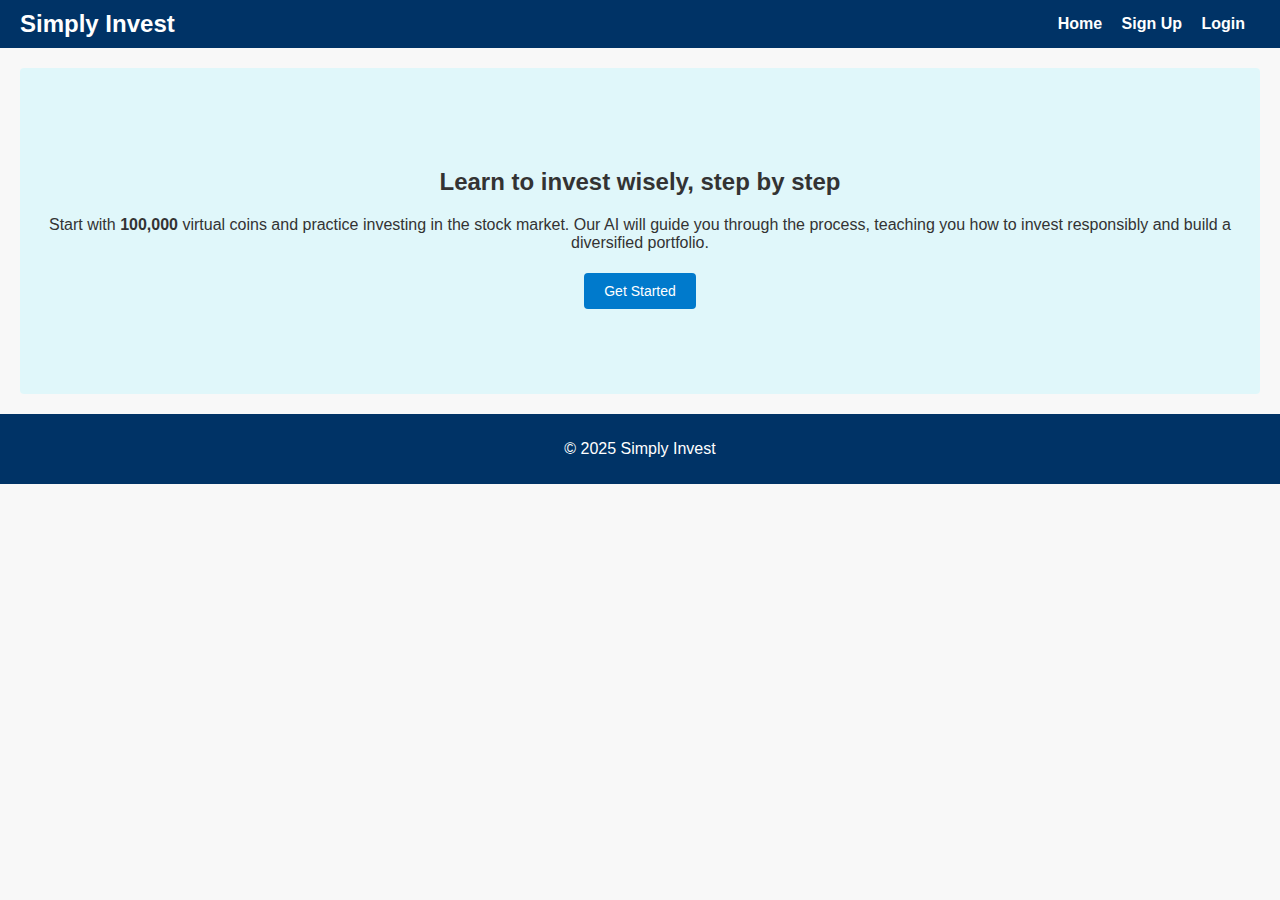
<file: index.html>
<!DOCTYPE html>
<html lang="en">
  <head>
    <meta charset="UTF-8" />
    <meta name="viewport" content="width=device-width, initial-scale=1.0" />
    <title>Simply Invest</title>
    <link rel="stylesheet" href="static/styles.css" />
  </head>
  <body>
    <header>
      <h1>Simply Invest</h1>
      <nav>
        <a href="index.html">Home</a>
        <a href="register.html">Sign Up</a>
        <a href="login.html">Login</a>
      </nav>
    </header>
    <main>
      <section class="hero">
        <h2>Learn to invest wisely, step by step</h2>
        <p>
          Start with <strong>100,000</strong> virtual coins and practice investing
          in the stock market. Our AI will guide you through the process,
          teaching you how to invest responsibly and build a diversified
          portfolio.
        </p>
        <a class="btn" href="register.html">Get Started</a>
      </section>
    </main>
    <footer>
      <p>&copy; 2025 Simply Invest</p>
    </footer>
  </body>
</html>
</file>
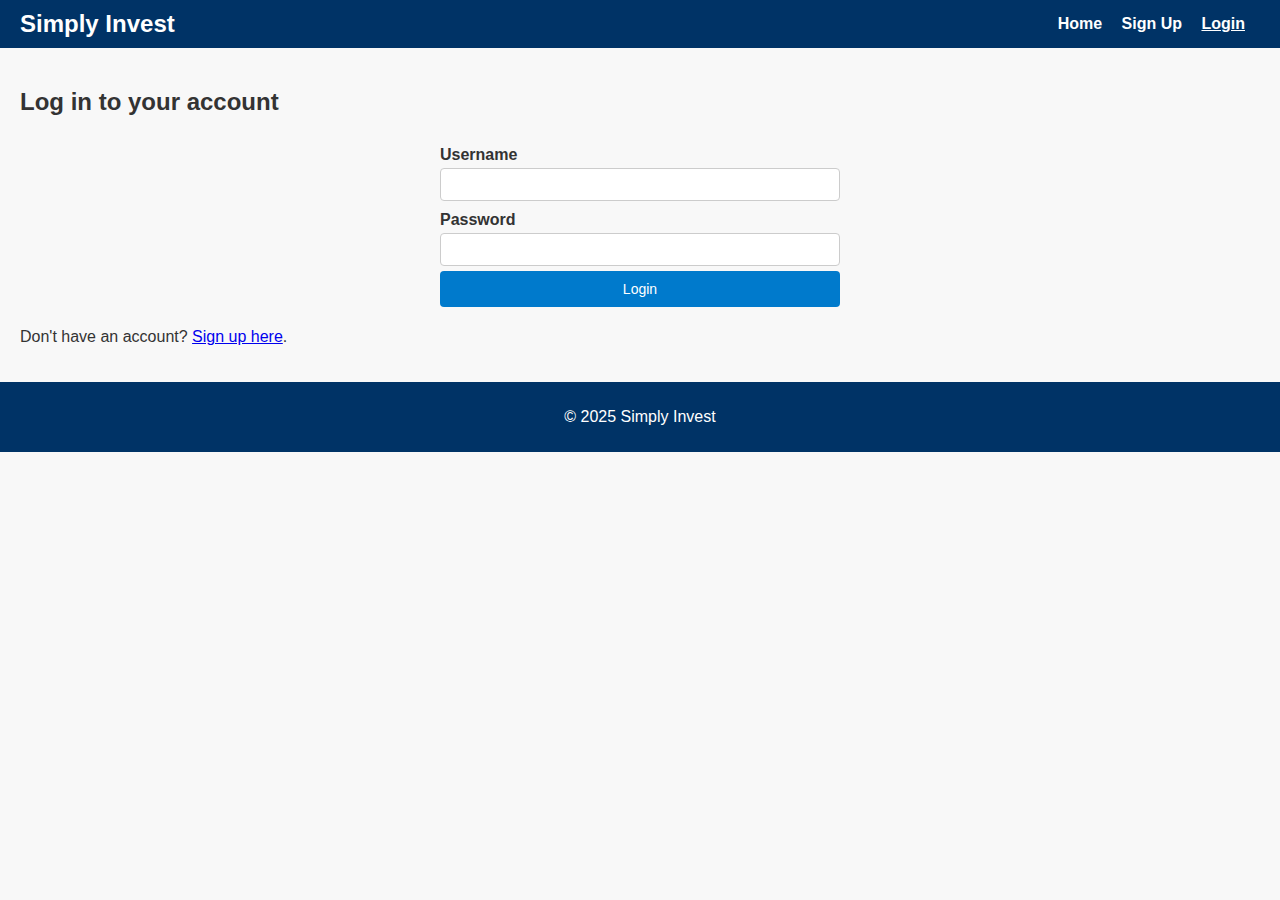
<file: ai.html>
<!DOCTYPE html>
<html lang="en">
  <head>
    <meta charset="UTF-8" />
    <meta name="viewport" content="width=device-width, initial-scale=1.0" />
    <title>AI Lessons – Simply Invest</title>
    <link rel="stylesheet" href="static/styles.css" />
  </head>
  <body>
    <header>
      <h1>Simply Invest</h1>
      <nav>
        <a href="dashboard.html">Dashboard</a>
        <a href="invest.html">Invest</a>
        <a href="portfolio.html">Portfolio</a>
        <a href="ai.html" class="active">AI Lessons</a>
        <a href="#" id="logoutLink">Log out</a>
      </nav>
    </header>
    <main>
      <h2>Simply Invest Lessons</h2>
      <div id="lessonContainer" class="lesson-container">
        <h3 id="lessonTitle"></h3>
        <p id="lessonText"></p>
      </div>
      <div class="progress-bar-container">
        <div id="progressBar" class="progress-bar"></div>
      </div>
      <div class="lesson-nav">
        <button id="prevLesson" class="btn-small">Previous</button>
        <button id="nextLesson" class="btn-small">Next</button>
      </div>
      <p>
        <a href="dashboard.html">Back to Dashboard</a>
      </p>
    </main>
    <footer>
      <p>&copy; 2025 Simply Invest</p>
    </footer>
    <script src="static/app.js"></script>
    <script>
      // ensure user logged in
      if (!getCurrentUserObject()) {
        window.location.href = 'login.html';
      }
      // initialize lessons
      let currentLesson = 0;
      function renderLesson(index) {
        const lesson = lessons[index];
        document.getElementById('lessonTitle').textContent = lesson.title;
        document.getElementById('lessonText').textContent = lesson.text;
        const progressBar = document.getElementById('progressBar');
        const percentage = ((index + 1) / lessons.length) * 100;
        progressBar.style.width = percentage + '%';
        // disable/enable buttons
        document.getElementById('prevLesson').disabled = index === 0;
        document.getElementById('nextLesson').disabled = index === lessons.length - 1;
      }
      document
        .getElementById('prevLesson')
        .addEventListener('click', () => {
          if (currentLesson > 0) {
            currentLesson -= 1;
            renderLesson(currentLesson);
          }
        });
      document
        .getElementById('nextLesson')
        .addEventListener('click', () => {
          if (currentLesson < lessons.length - 1) {
            currentLesson += 1;
            renderLesson(currentLesson);
          }
        });
      // initial render
      renderLesson(currentLesson);
      // logout handler
      document
        .getElementById('logoutLink')
        .addEventListener('click', function (e) {
          e.preventDefault();
          logout();
        });
    </script>
  </body>
</html>
</file>
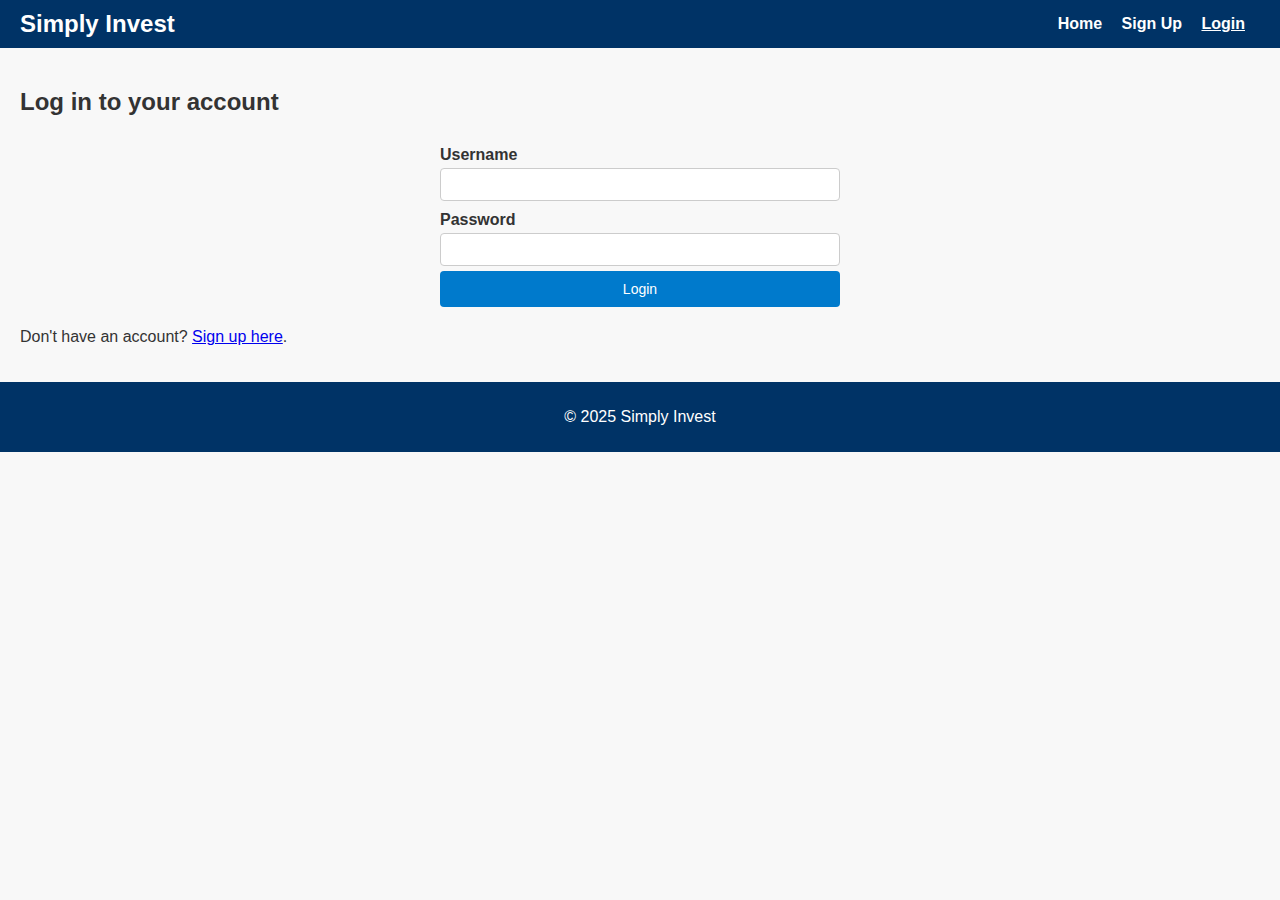
<file: dashboard.html>
<!DOCTYPE html>
<html lang="en">
  <head>
    <meta charset="UTF-8" />
    <meta name="viewport" content="width=device-width, initial-scale=1.0" />
    <title>Dashboard – Simply Invest</title>
    <link rel="stylesheet" href="static/styles.css" />
  </head>
  <body>
    <header>
      <h1>Simply Invest</h1>
      <nav>
        <a href="dashboard.html" class="active">Dashboard</a>
        <a href="invest.html">Invest</a>
        <a href="portfolio.html">Portfolio</a>
        <a href="ai.html">AI Lessons</a>
        <a href="#" id="logoutLink">Log out</a>
      </nav>
    </header>
    <main>
      <h2>Dashboard</h2>
      <p id="welcome"></p>
      <p>
        Coin balance: <span id="coinBalance"></span>
      </p>
      <section class="dashboard-actions">
        <a href="invest.html" class="btn">Invest</a>
        <a href="portfolio.html" class="btn">View Portfolio</a>
        <a href="ai.html" class="btn">Start Lessons</a>
      </section>
    </main>
    <footer>
      <p>&copy; 2025 Simply Invest</p>
    </footer>
    <script src="static/app.js"></script>
    <script>
      // Check if the user is logged in
      const user = getCurrentUserObject();
      if (!user) {
        // redirect to login page if not logged in
        window.location.href = 'login.html';
      } else {
        document.getElementById('welcome').textContent =
          'Welcome, ' + user.username + '!';
        document.getElementById('coinBalance').textContent = user.coins.toFixed(2);
      }
      // logout handler
      document
        .getElementById('logoutLink')
        .addEventListener('click', function (e) {
          e.preventDefault();
          logout();
        });
    </script>
  </body>
</html>
</file>
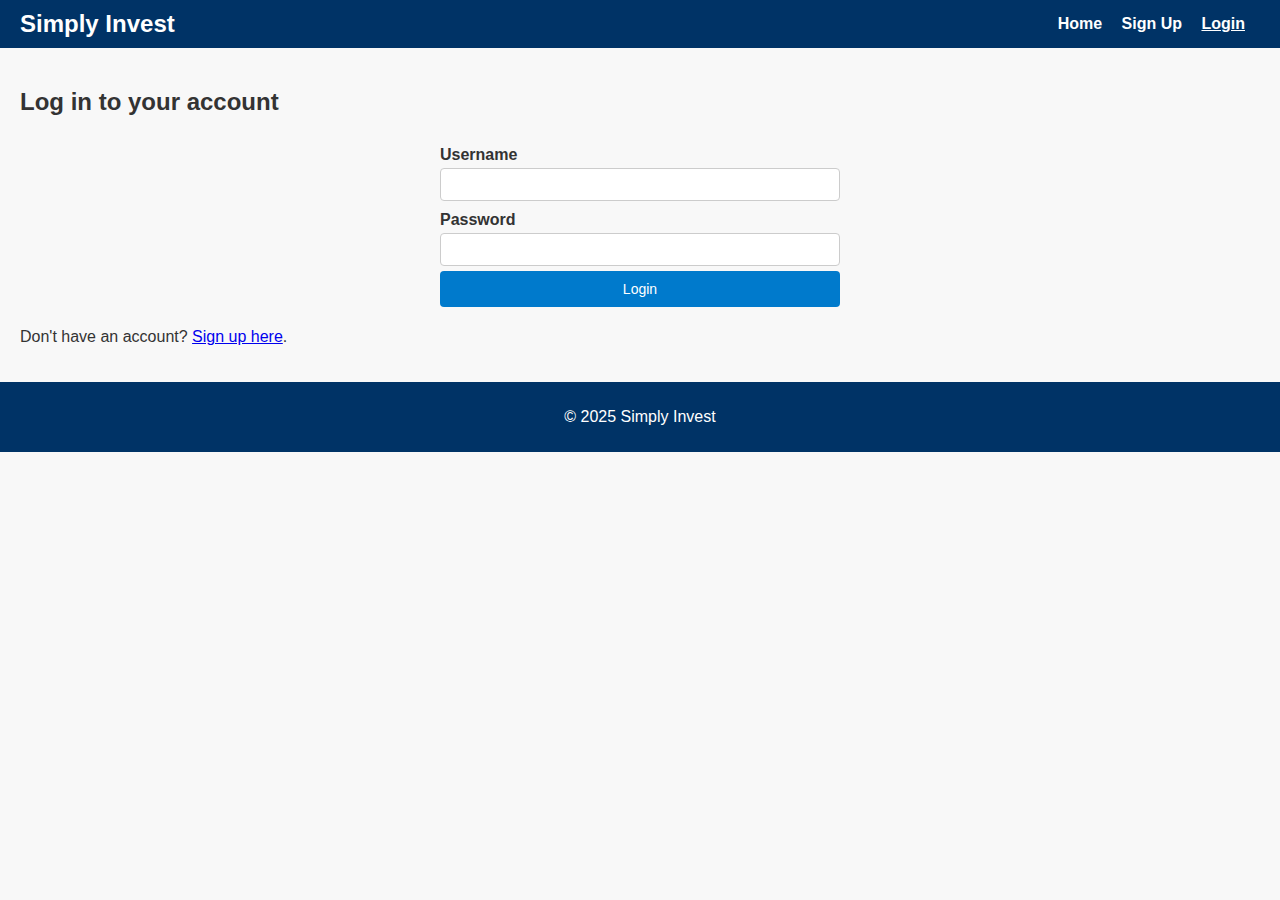
<file: invest.html>
<!DOCTYPE html>
<html lang="en">
  <head>
    <meta charset="UTF-8" />
    <meta name="viewport" content="width=device-width, initial-scale=1.0" />
    <title>Invest – Simply Invest</title>
    <link rel="stylesheet" href="static/styles.css" />
  </head>
  <body>
    <header>
      <h1>Simply Invest</h1>
      <nav>
        <a href="dashboard.html">Dashboard</a>
        <a href="invest.html" class="active">Invest</a>
        <a href="portfolio.html">Portfolio</a>
        <a href="ai.html">AI Lessons</a>
        <a href="#" id="logoutLink">Log out</a>
      </nav>
    </header>
    <main>
      <h2>Invest Your Coins</h2>
      <p>
        Available coins:
        <span id="investBalance"></span>
      </p>
      <table id="stockTable">
        <thead>
          <tr>
            <th>Symbol</th>
            <th>Company</th>
            <th>Current Price</th>
            <th>Amount to invest (coins)</th>
            <th>Action</th>
          </tr>
        </thead>
        <tbody></tbody>
      </table>
      <p id="investMessage" class="message"></p>
      <p>
        <a href="dashboard.html">Back to Dashboard</a>
      </p>
    </main>
    <footer>
      <p>&copy; 2025 Simply Invest</p>
    </footer>
    <script src="static/app.js"></script>
    <script>
      // ensure user logged in
      const user = getCurrentUserObject();
      if (!user) {
        window.location.href = 'login.html';
      }
      // display coin balance
      document.getElementById('investBalance').textContent = user.coins.toFixed(2);
      // populate stocks table
      const stocks = getStocks();
      const tbody = document.getElementById('stockTable').querySelector('tbody');
      stocks.forEach((stock) => {
        const currentPrice = getStockPrice(stock.symbol);
        const row = document.createElement('tr');
        const symbolCell = document.createElement('td');
        symbolCell.textContent = stock.symbol;
        const nameCell = document.createElement('td');
        nameCell.textContent = stock.name;
        const priceCell = document.createElement('td');
        priceCell.textContent = currentPrice.toFixed(2);
        const amountCell = document.createElement('td');
        const amountInput = document.createElement('input');
        amountInput.type = 'number';
        amountInput.min = '0';
        amountInput.placeholder = '0';
        amountCell.appendChild(amountInput);
        const actionCell = document.createElement('td');
        const investBtn = document.createElement('button');
        investBtn.textContent = 'Invest';
        investBtn.classList.add('btn-small');
        investBtn.addEventListener('click', () => {
          const amount = parseFloat(amountInput.value);
          const msg = document.getElementById('investMessage');
          msg.textContent = '';
          const result = investCoins(stock.symbol, amount);
          if (result.success) {
            msg.style.color = 'green';
            msg.textContent =
              'Invested ' + amount + ' coins in ' + stock.symbol + ' at ' + result.price.toFixed(2) + ' per share.';
            // refresh coin balance
            const updatedUser = getCurrentUserObject();
            document.getElementById('investBalance').textContent = updatedUser.coins.toFixed(2);
            // reset input
            amountInput.value = '';
          } else {
            msg.style.color = 'red';
            msg.textContent = result.message;
          }
        });
        actionCell.appendChild(investBtn);
        row.appendChild(symbolCell);
        row.appendChild(nameCell);
        row.appendChild(priceCell);
        row.appendChild(amountCell);
        row.appendChild(actionCell);
        tbody.appendChild(row);
      });
      // logout link handler
      document
        .getElementById('logoutLink')
        .addEventListener('click', function (e) {
          e.preventDefault();
          logout();
        });
    </script>
  </body>
</html>
</file>
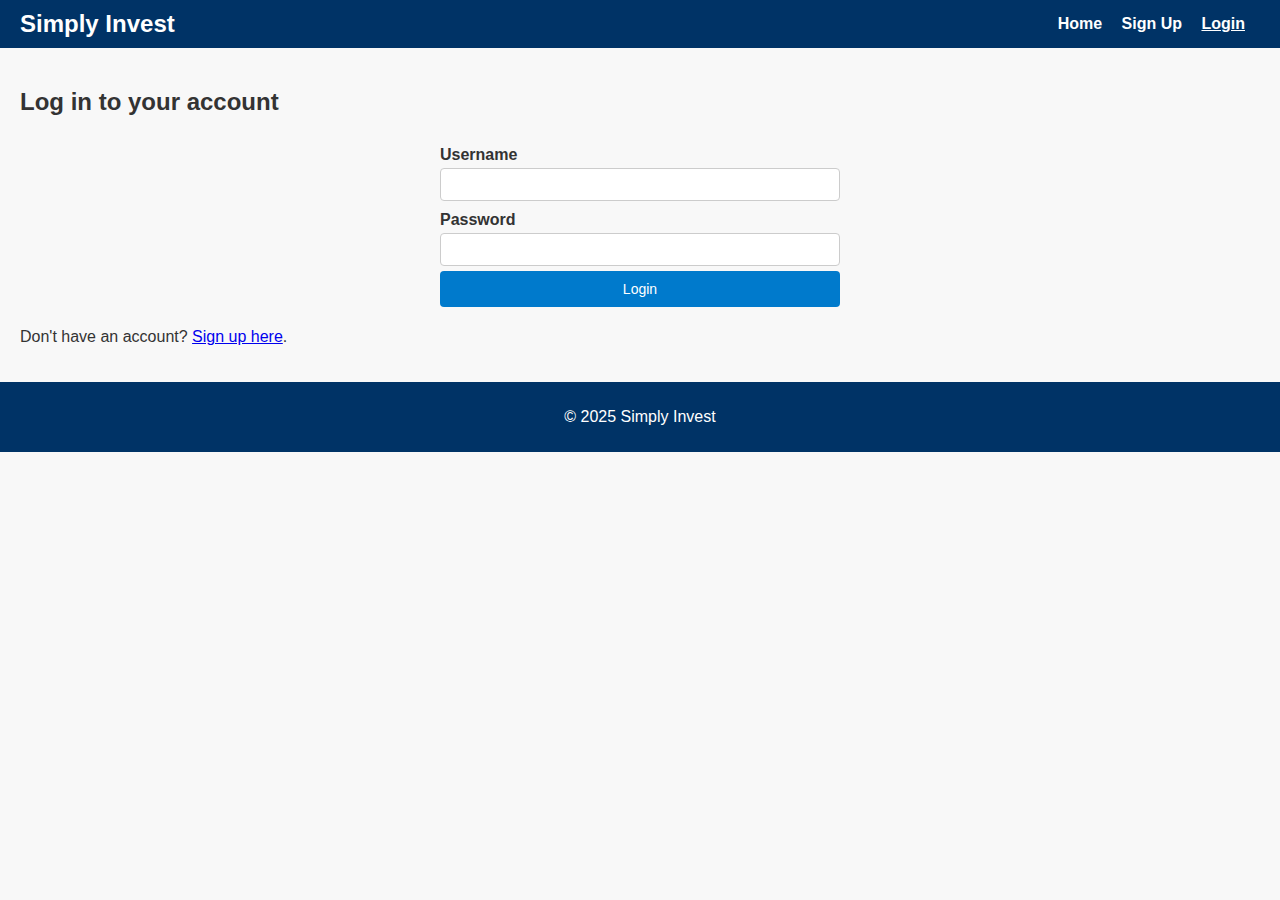
<file: login.html>
<!DOCTYPE html>
<html lang="en">
  <head>
    <meta charset="UTF-8" />
    <meta name="viewport" content="width=device-width, initial-scale=1.0" />
    <title>Login – Simply Invest</title>
    <link rel="stylesheet" href="static/styles.css" />
  </head>
  <body>
    <header>
      <h1>Simply Invest</h1>
      <nav>
        <a href="index.html">Home</a>
        <a href="register.html">Sign Up</a>
        <a href="login.html" class="active">Login</a>
      </nav>
    </header>
    <main>
      <h2>Log in to your account</h2>
      <form id="loginForm" class="auth-form">
        <label for="loginUsername">Username</label>
        <input type="text" id="loginUsername" required />

        <label for="loginPassword">Password</label>
        <input type="password" id="loginPassword" required />

        <button type="submit" class="btn">Login</button>
      </form>
      <p id="loginMessage" class="message"></p>
      <p>
        Don't have an account?
        <a href="register.html">Sign up here</a>.
      </p>
    </main>
    <footer>
      <p>&copy; 2025 Simply Invest</p>
    </footer>
    <script src="static/app.js"></script>
    <script>
      document
        .getElementById('loginForm')
        .addEventListener('submit', async function (e) {
          e.preventDefault();
          const username = document
            .getElementById('loginUsername')
            .value.trim();
          const password = document.getElementById('loginPassword').value;
          const msg = document.getElementById('loginMessage');
          msg.textContent = '';
          const result = await loginUser(username, password);
          if (result.success) {
            window.location.href = 'dashboard.html';
          } else {
            msg.textContent = result.message;
          }
        });
    </script>
  </body>
</html>
</file>
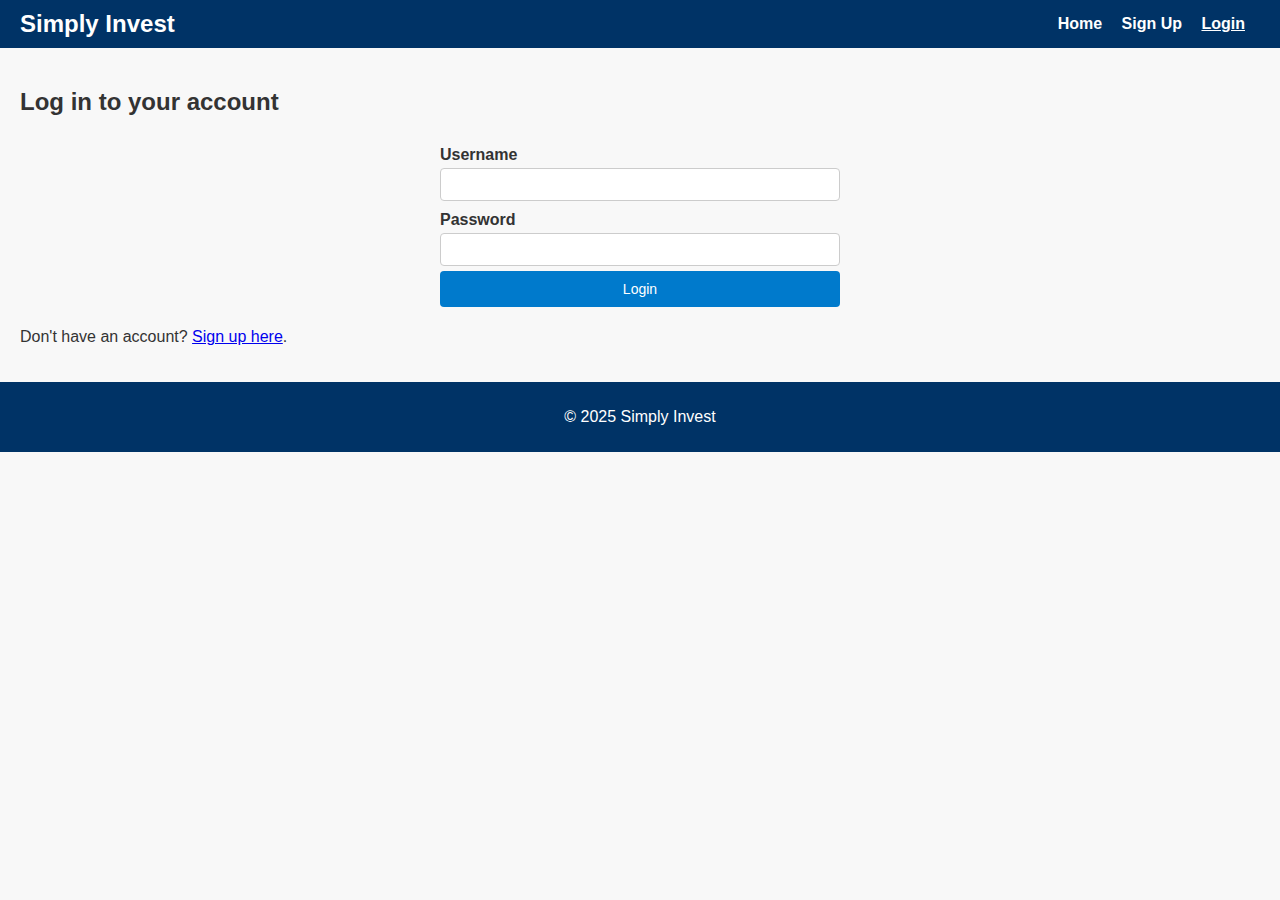
<file: portfolio.html>
<!DOCTYPE html>
<html lang="en">
  <head>
    <meta charset="UTF-8" />
    <meta name="viewport" content="width=device-width, initial-scale=1.0" />
    <title>Portfolio – Simply Invest</title>
    <link rel="stylesheet" href="static/styles.css" />
  </head>
  <body>
    <header>
      <h1>Simply Invest</h1>
      <nav>
        <a href="dashboard.html">Dashboard</a>
        <a href="invest.html">Invest</a>
        <a href="portfolio.html" class="active">Portfolio</a>
        <a href="ai.html">AI Lessons</a>
        <a href="#" id="logoutLink">Log out</a>
      </nav>
    </header>
    <main>
      <h2>Your Portfolio</h2>
      <p>
        Available coins:
        <span id="portfolioBalance"></span>
      </p>
      <table id="portfolioTable">
        <thead>
          <tr>
            <th>#</th>
            <th>Symbol</th>
            <th>Quantity</th>
            <th>Price at Purchase</th>
            <th>Current Price</th>
            <th>Invested Amount</th>
            <th>Action</th>
          </tr>
        </thead>
        <tbody></tbody>
      </table>
      <button id="updatePrices" class="btn">Update Prices</button>
      <p id="portfolioMessage" class="message"></p>
      <p>
        <a href="dashboard.html">Back to Dashboard</a>
      </p>
    </main>
    <footer>
      <p>&copy; 2025 Simply Invest</p>
    </footer>
    <script src="static/app.js"></script>
    <script>
      // ensure user logged in
      let user = getCurrentUserObject();
      if (!user) {
        window.location.href = 'login.html';
      }
      // display balance
      document.getElementById('portfolioBalance').textContent = user.coins.toFixed(2);
      function showPortfolio() {
        user = getCurrentUserObject();
        const tbody = document
          .getElementById('portfolioTable')
          .querySelector('tbody');
        tbody.innerHTML = '';
        user.portfolio.forEach((inv, index) => {
          const row = document.createElement('tr');
          const idxCell = document.createElement('td');
          idxCell.textContent = index + 1;
          const symCell = document.createElement('td');
          symCell.textContent = inv.symbol;
          const qtyCell = document.createElement('td');
          qtyCell.textContent = inv.quantity.toFixed(4);
          const priceCell = document.createElement('td');
          priceCell.textContent = inv.priceAtPurchase.toFixed(2);
          const currentPrice = getStockPrice(inv.symbol);
          const currentPriceCell = document.createElement('td');
          currentPriceCell.textContent = currentPrice.toFixed(2);
          const investedCell = document.createElement('td');
          investedCell.textContent = inv.investedAmount.toFixed(2);
          const actionCell = document.createElement('td');
          const sellBtn = document.createElement('button');
          sellBtn.textContent = 'Sell';
          sellBtn.classList.add('btn-small');
          sellBtn.addEventListener('click', () => {
            const res = sellInvestment(index);
            const msg = document.getElementById('portfolioMessage');
            if (res.success) {
              msg.style.color = 'green';
              msg.textContent =
                'Sold holding #' + (index + 1) + ' for ' + res.value.toFixed(2) + ' coins.';
              showPortfolio();
              document.getElementById('portfolioBalance').textContent = getCurrentUserObject().coins.toFixed(2);
            }
          });
          actionCell.appendChild(sellBtn);
          row.appendChild(idxCell);
          row.appendChild(symCell);
          row.appendChild(qtyCell);
          row.appendChild(priceCell);
          row.appendChild(currentPriceCell);
          row.appendChild(investedCell);
          row.appendChild(actionCell);
          tbody.appendChild(row);
        });
      }
      showPortfolio();
      // update prices button
      document
        .getElementById('updatePrices')
        .addEventListener('click', () => {
          updatePortfolio();
          // refresh balance and table
          document.getElementById('portfolioBalance').textContent = getCurrentUserObject().coins.toFixed(2);
          showPortfolio();
          const msg = document.getElementById('portfolioMessage');
          msg.style.color = 'green';
          msg.textContent = 'Portfolio updated with new prices.';
        });
      // logout handler
      document
        .getElementById('logoutLink')
        .addEventListener('click', function (e) {
          e.preventDefault();
          logout();
        });
    </script>
  </body>
</html>
</file>
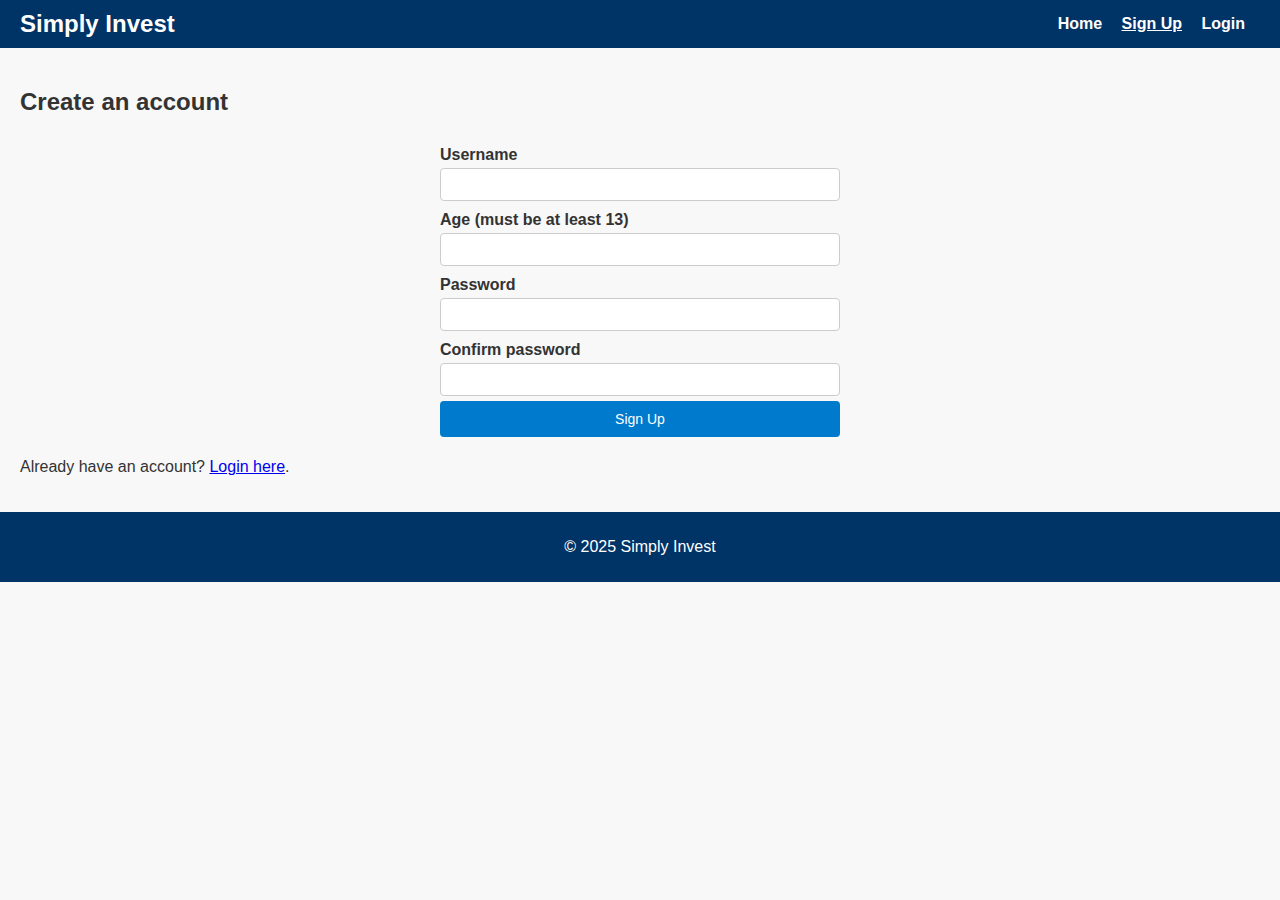
<file: register.html>
<!DOCTYPE html>
<html lang="en">
  <head>
    <meta charset="UTF-8" />
    <meta name="viewport" content="width=device-width, initial-scale=1.0" />
    <title>Sign Up – Simply Invest</title>
    <link rel="stylesheet" href="static/styles.css" />
  </head>
  <body>
    <header>
      <h1>Simply Invest</h1>
      <nav>
        <a href="index.html">Home</a>
        <a href="register.html" class="active">Sign Up</a>
        <a href="login.html">Login</a>
      </nav>
    </header>
    <main>
      <h2>Create an account</h2>
      <form id="registerForm" class="auth-form">
        <label for="regUsername">Username</label>
        <input type="text" id="regUsername" required />

        <label for="regAge">Age (must be at least 13)</label>
        <input type="number" id="regAge" min="13" required />

        <label for="regPassword">Password</label>
        <input type="password" id="regPassword" required />

        <label for="regConfirm">Confirm password</label>
        <input type="password" id="regConfirm" required />

        <button type="submit" class="btn">Sign Up</button>
      </form>
      <p id="regMessage" class="message"></p>
      <p>
        Already have an account?
        <a href="login.html">Login here</a>.
      </p>
    </main>
    <footer>
      <p>&copy; 2025 Simply Invest</p>
    </footer>
    <script src="static/app.js"></script>
    <script>
      document
        .getElementById('registerForm')
        .addEventListener('submit', async function (e) {
          e.preventDefault();
          const username = document
            .getElementById('regUsername')
            .value.trim();
          const age = parseInt(
            document.getElementById('regAge').value,
            10
          );
          const password = document.getElementById('regPassword').value;
          const confirm = document.getElementById('regConfirm').value;
          const msg = document.getElementById('regMessage');
          msg.textContent = '';
          if (password !== confirm) {
            msg.textContent = 'Passwords do not match.';
            return;
          }
          const result = await registerUser(username, age, password);
          if (result.success) {
            // upon successful registration, redirect to dashboard
            window.location.href = 'dashboard.html';
          } else {
            msg.textContent = result.message;
          }
        });
    </script>
  </body>
</html>
</file>
<file: static/styles.css>
/* Basic styling for Simply Invest */
body {
  margin: 0;
  font-family: Arial, Helvetica, sans-serif;
  background-color: #f8f8f8;
  color: #333;
}

header {
  background-color: #003366;
  color: white;
  padding: 10px 20px;
  display: flex;
  justify-content: space-between;
  align-items: center;
}

header h1 {
  margin: 0;
  font-size: 24px;
}

header nav a {
  color: white;
  margin-right: 15px;
  text-decoration: none;
  font-weight: bold;
}

header nav a.active {
  text-decoration: underline;
}

main {
  padding: 20px;
}

footer {
  background-color: #003366;
  color: white;
  text-align: center;
  padding: 10px;
}

.hero {
  text-align: center;
  padding: 80px 20px;
  background-color: #e0f7fa;
  border-radius: 4px;
}

.btn,
.btn-small {
  display: inline-block;
  padding: 10px 20px;
  margin: 5px 0;
  background-color: #007acc;
  color: white;
  border: none;
  border-radius: 4px;
  text-decoration: none;
  cursor: pointer;
  font-size: 14px;
}

.btn:hover,
.btn-small:hover {
  background-color: #005999;
}

.dashboard-actions .btn {
  margin-right: 10px;
}

table {
  width: 100%;
  border-collapse: collapse;
  margin: 20px 0;
}

th,
td {
  border: 1px solid #ddd;
  padding: 8px;
  text-align: center;
}

th {
  background-color: #f2f2f2;
}

.message {
  margin-top: 10px;
  color: #d32f2f;
}

.auth-form {
  max-width: 400px;
  margin: auto;
  display: flex;
  flex-direction: column;
}

.auth-form label {
  margin-top: 10px;
  font-weight: bold;
}

.auth-form input {
  padding: 8px;
  margin-top: 4px;
  border: 1px solid #ccc;
  border-radius: 4px;
}

.progress-bar-container {
  width: 100%;
  height: 10px;
  background-color: #ddd;
  border-radius: 5px;
  margin-top: 20px;
}

.progress-bar {
  width: 0%;
  height: 100%;
  background-color: #007acc;
  border-radius: 5px;
  transition: width 0.3s ease;
}

.lesson-nav {
  margin-top: 20px;
}

.lesson-nav button {
  margin-right: 10px;
}

.lesson-container {
  max-width: 600px;
  margin: auto;
  background-color: #fff;
  padding: 20px;
  border-radius: 4px;
  box-shadow: 0 2px 4px rgba(0, 0, 0, 0.1);
}
</file>
